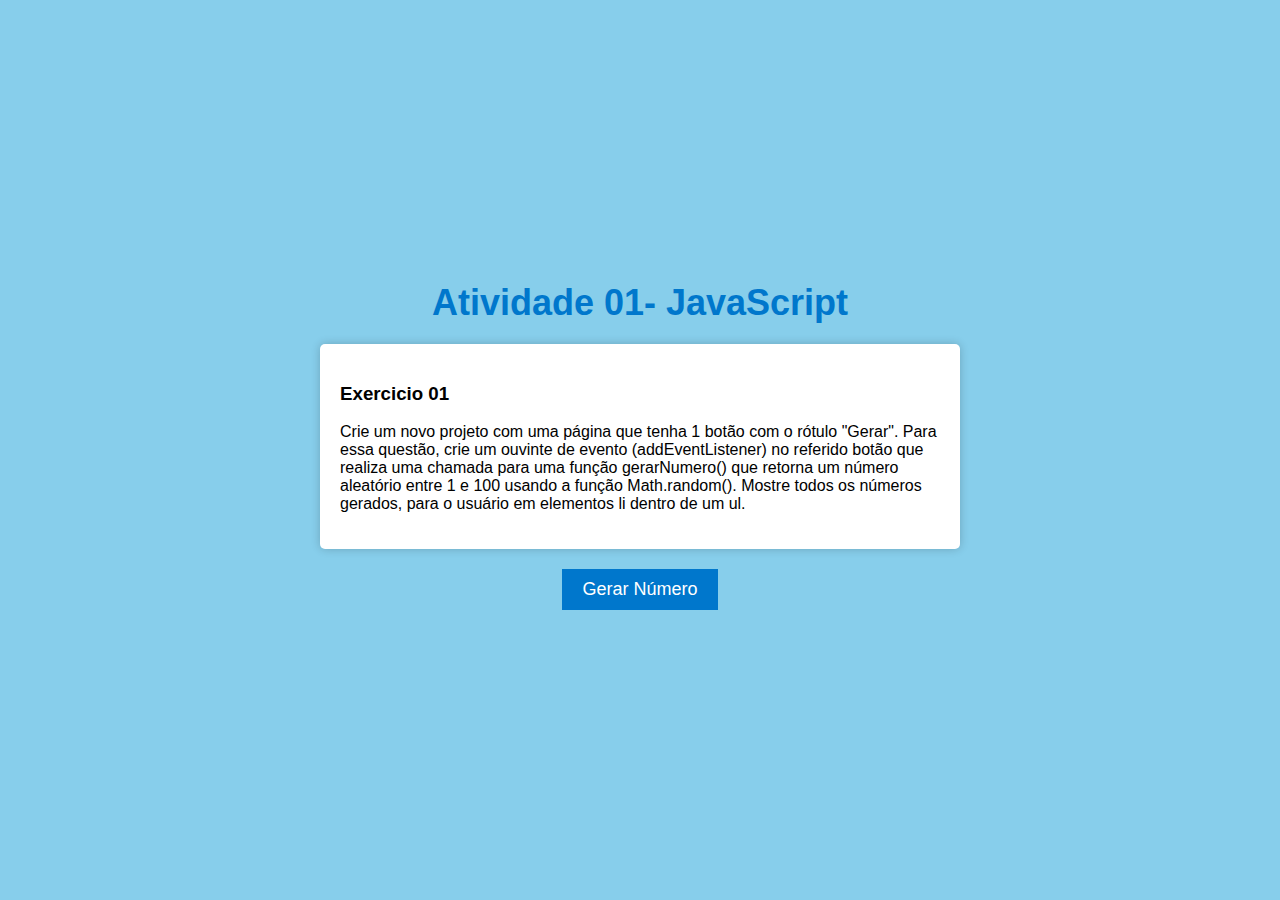
<file: Ativiade 01/index.html>
<!DOCTYPE html>
<html lang="pt-br">
<head>
    <meta charset="UTF-8">
    <meta name="viewport" content="width=device-width, initial-scale=1.0">
    <title>Atividade 01</title>
    <link rel="stylesheet" href="style.css"/>

</head>
<body>
    <h1>Atividade 01- JavaScript</h1>
    <div id="Questao01">
        <h3>Exercicio 01</h3>
        <p>Crie um novo projeto com uma página que tenha 1 botão com o rótulo "Gerar". Para essa questão, crie um ouvinte de evento (addEventListener) no referido botão que realiza uma chamada para 
            uma função gerarNumero() que retorna um número aleatório
             entre 1 e 100 usando a função Math.random(). 
             Mostre todos os números gerados, para o usuário em elementos li
              dentro de um ul.
        </p>
    </div>
       <button id="botao">Gerar Número</button>
       <ul>

       </ul>
       <script src="index.js"></script>

</body>
</html>
</file>
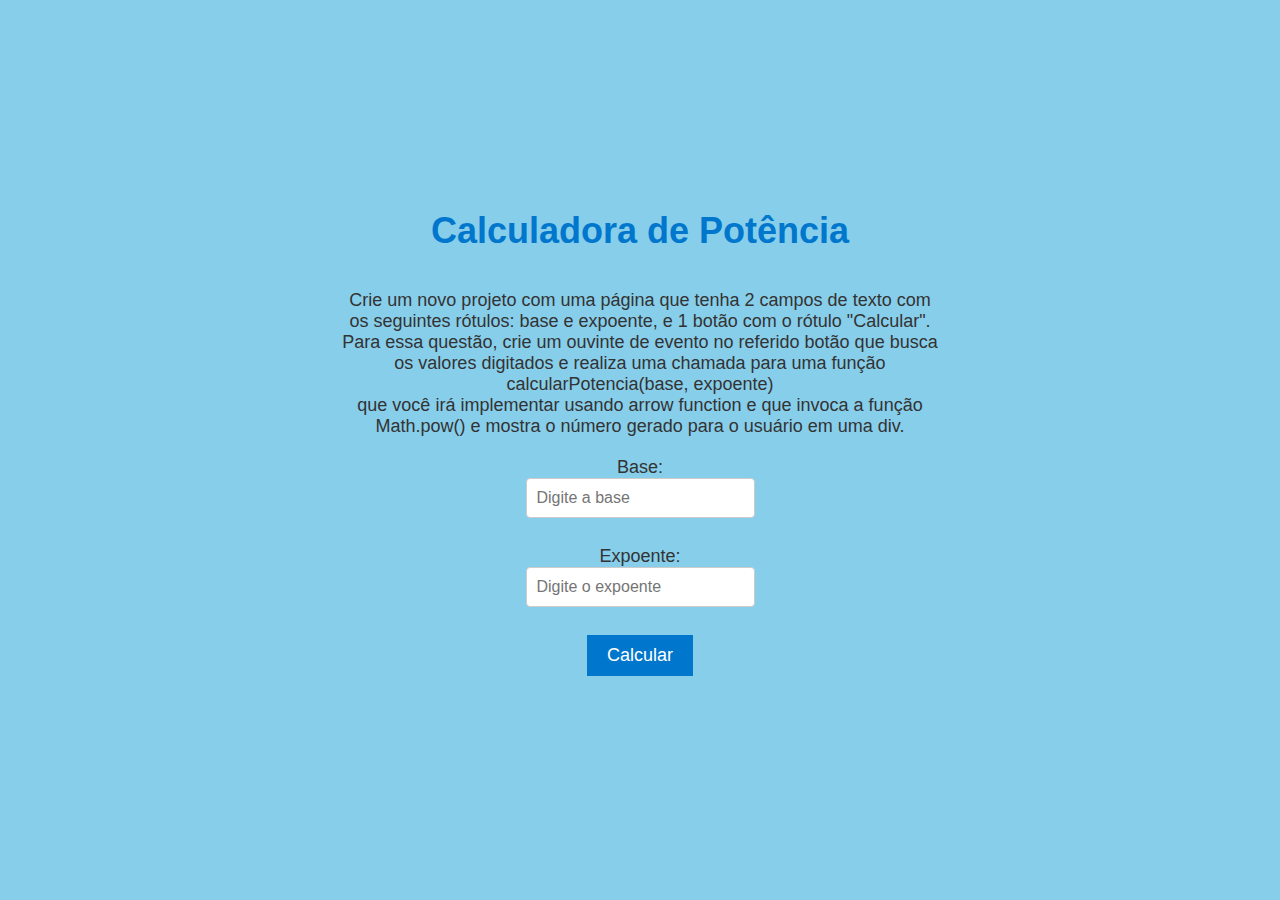
<file: Atividade 01-Calculadora/index.html>
<!DOCTYPE html>
<html lang="pt-br">
<head>
    <meta charset="UTF-8">
    <meta name="viewport" content="width=device-width, initial-scale=1.0">
    <title>Calculadora de Potência</title>
    <link rel="stylesheet" href="style.css">
</head>
<body>
    <h1>Calculadora de Potência</h1>
    <p>Crie um novo projeto com uma página que tenha 2 campos de texto com os seguintes rótulos: base e expoente, e 1 botão com o rótulo "Calcular". <br>  Para essa questão, crie um ouvinte de evento no referido botão que busca os valores digitados e realiza uma chamada para uma função calcularPotencia(base, expoente) <br> que você irá implementar usando arrow function e que invoca a função Math.pow() e mostra o número gerado para o usuário em uma div.</p>
    <label for="base">Base:</label>
    <input type="number" id="base" placeholder="Digite a base">
    <br>
    <label for="expoente">Expoente:</label>
    <input type="number" id="expoente" placeholder="Digite o expoente">
    <br>
    <button id="calcularBtn">Calcular</button>
    <br>
    <div id="resultado"></div>

    <script src="index.js"></script>
        
</body>
</html>
</file>
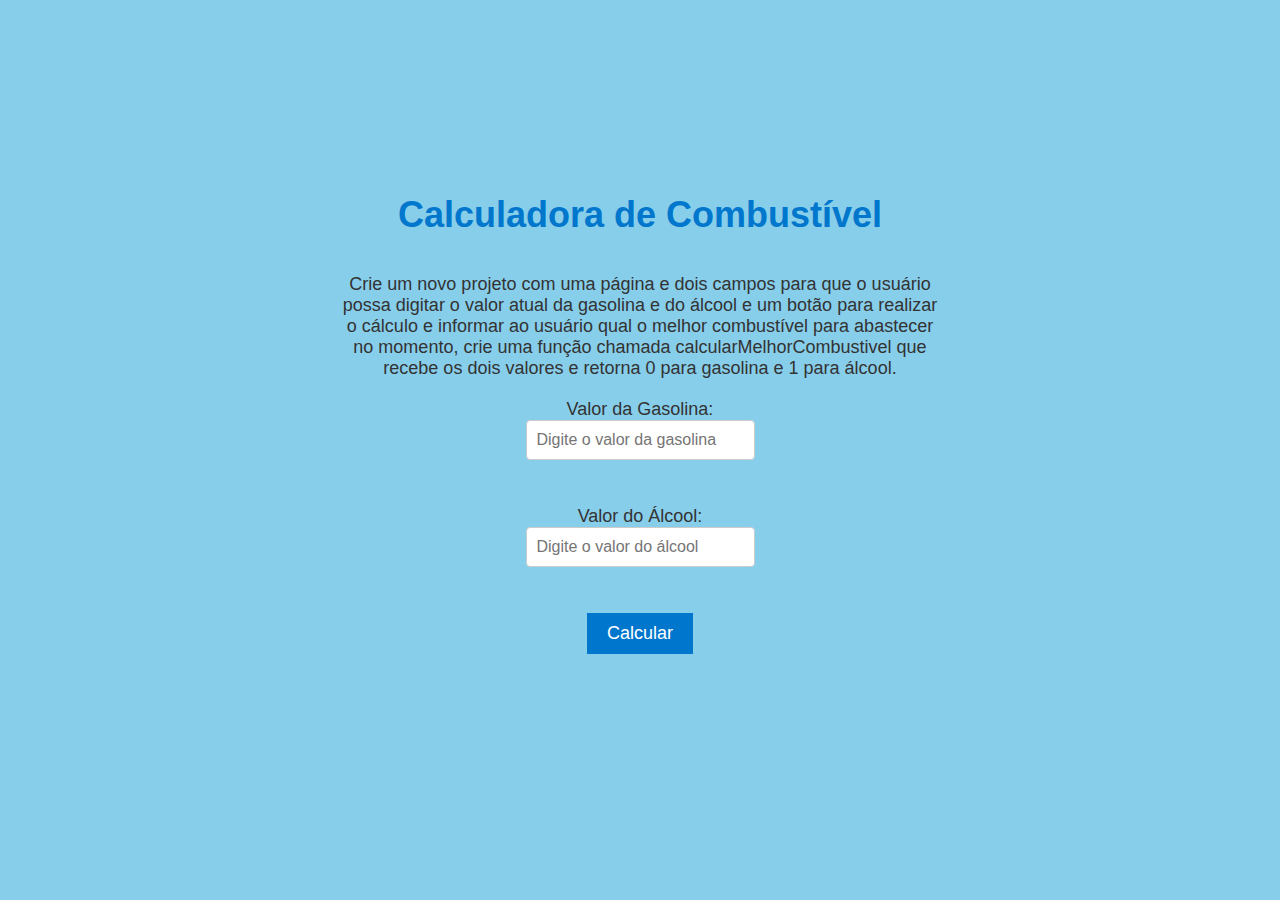
<file: Atividade 03- Gasolina/index.html>
<!DOCTYPE html>
<html>
<head>
    <title>Calculadora de Combustível</title>
    <link rel="stylesheet" href="style.css">
</head>
<body>
    <h1>Calculadora de Combustível</h1>
    <p>Crie um novo projeto com uma página e dois campos para que o usuário possa digitar o valor atual da gasolina e do álcool e um botão para realizar o cálculo e informar ao usuário qual o melhor combustível para abastecer no momento, crie uma função chamada calcularMelhorCombustivel que recebe os dois valores e retorna 0 para gasolina e 1 para álcool.
    </p>
    
    <label for="gasolina">Valor da Gasolina:</label>
    <input type="number" id="gasolina" placeholder="Digite o valor da gasolina"><br><br>
    
    <label for="alcool">Valor do Álcool:</label>
    <input type="number" id="alcool" placeholder="Digite o valor do álcool"><br><br>
    
    <button onclick="calcularMelhorCombustivel()">Calcular</button><br><br>
    
    <p id="resultado"></p>

    <script src="index.js">     
    </script>
</body>
</html>
</file>
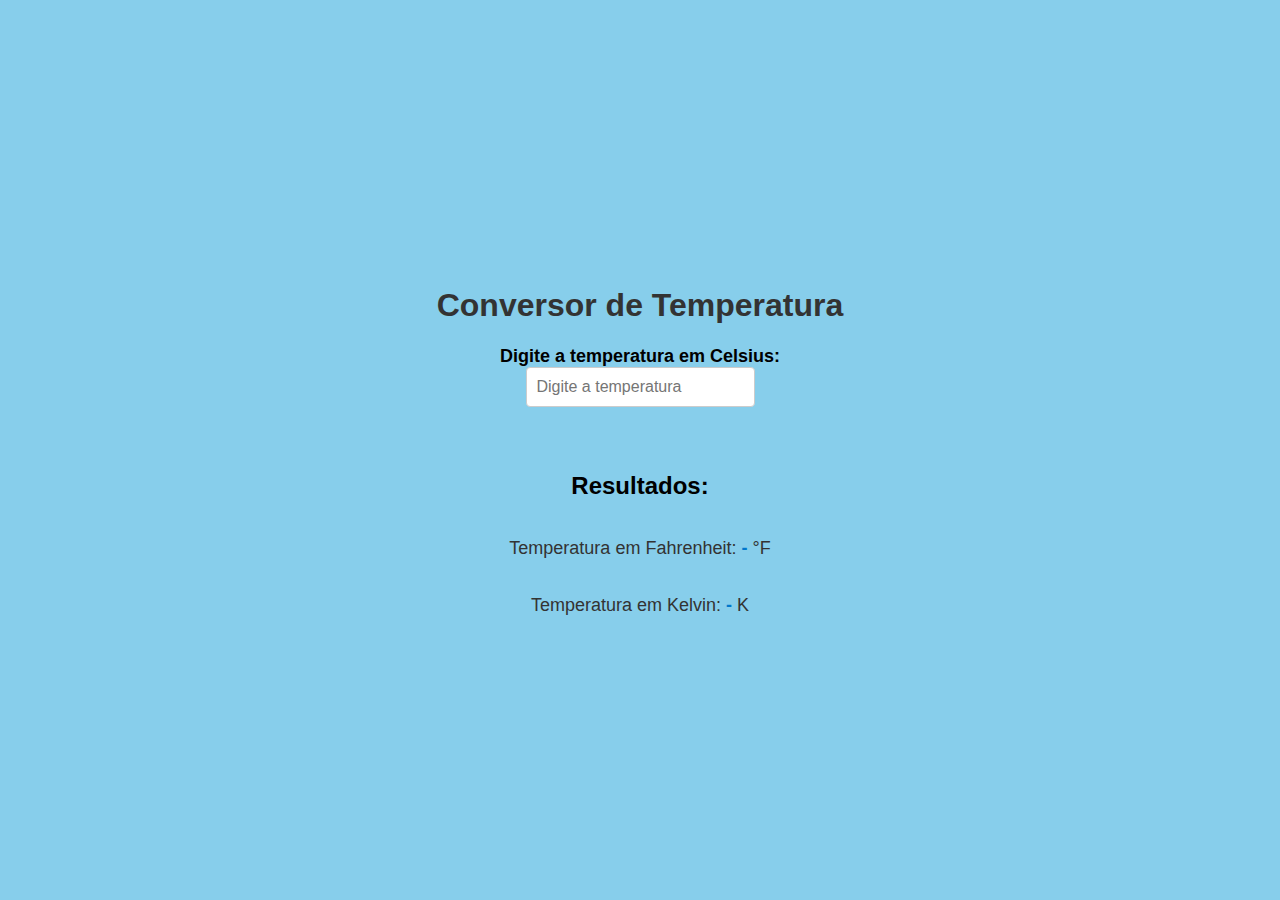
<file: Atividade 04- Temperatura/index.html>
<!DOCTYPE html>
<html lang="pt-br">
<head>
    <meta charset="UTF-8">
    <meta name="viewport" content="width=device-width, initial-scale=1.0">
    <title>Conversor de Temperatura</title>
    <link rel="stylesheet" href="style.css">
</head>
<body>
    <h1>Conversor de Temperatura</h1>
    <label for="celsius">Digite a temperatura em Celsius:</label>
    <input type="text" id="celsius" placeholder="Digite a temperatura">
    <p id="error-message"></p>
    <h2>Resultados:</h2>
    <p>Temperatura em Fahrenheit: <span id="temp-fahrenheit">-</span> °F</p>
    <p>Temperatura em Kelvin: <span id="temp-kelvin">-</span> K</p>

    <script src="index.js">
       
    </script>
</body>
</html>
</file>
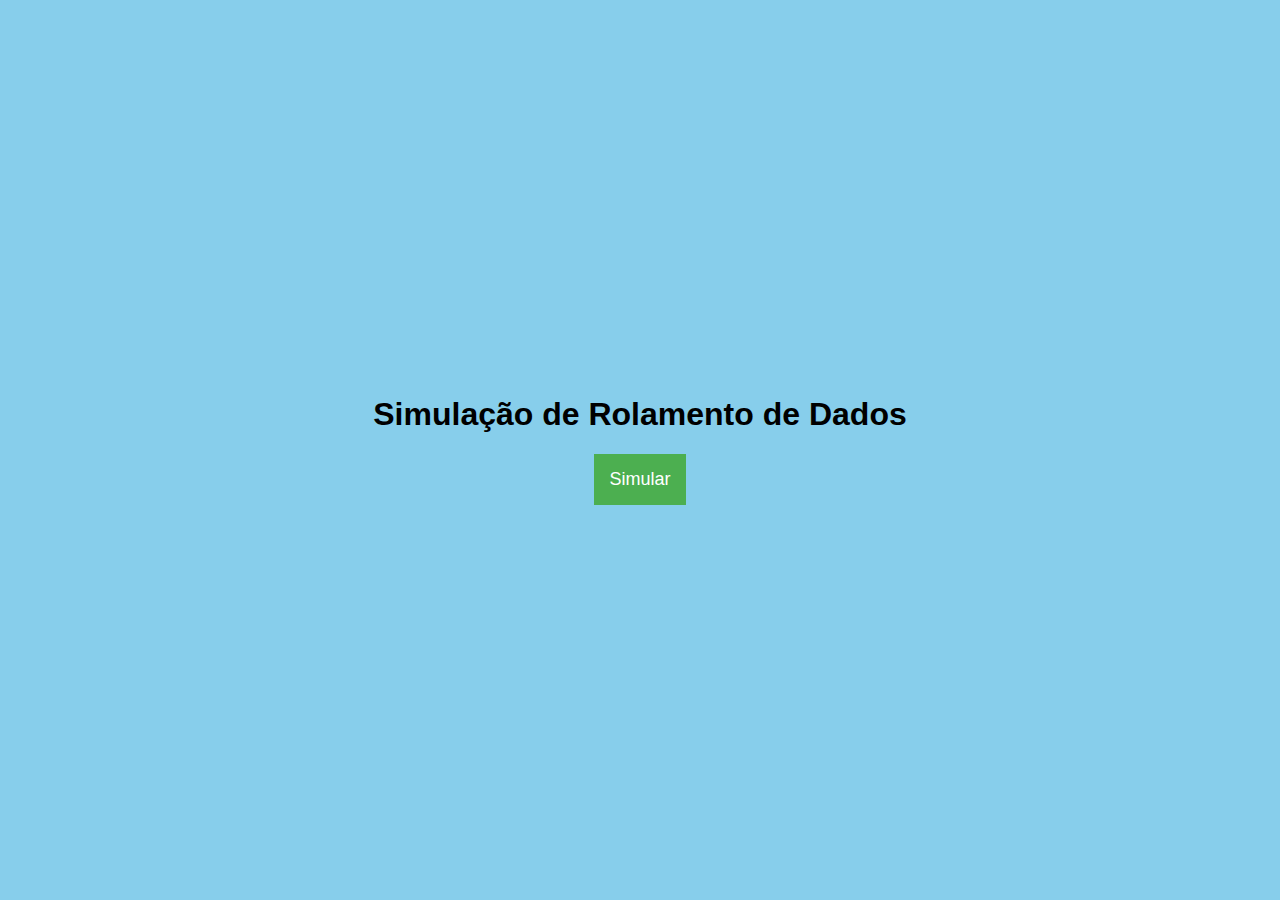
<file: Atividade 05- Simular/index.html>
<!DOCTYPE html>
<html lang="en">
<head>
    <meta charset="UTF-8">
    <meta name="viewport" content="width=device-width, initial-scale=1.0">
    <title>Simulação de Rolamento de Dados</title>
     <link rel="stylesheet" href="style.css">
</head>
<body>
    <h1>Simulação de Rolamento de Dados</h1>
    <button id="simularButton">Simular</button>
    <div id="result"></div>

    <script src="index.js"> 
    
    </script>
</body>
</html>
</file>
<file: Ativiade 01/style.css>
@charset "UTF-8";

body {
    font-family: Arial, sans-serif;
    background-color: skyblue; 
    margin: 0;
    padding: 0;
    display: flex;
    flex-direction: column;
    align-items: center;
    justify-content: center;
    height: 100vh;
}


h1 {
    color: #0077cc;
    font-size: 36px;
    margin-bottom: 20px;
}

#Questao01 {
    background-color: #fff;
    padding: 20px;
    border-radius: 5px;
    box-shadow: 0px 0px 10px rgba(0, 0, 0, 0.2);
    text-align: left;
    margin-bottom: 20px;
    max-width: 600px;
}


#botao {
    padding: 10px 20px;
    font-size: 18px;
    background-color: #0077cc;
    color: #fff;
    border: none;
    cursor: pointer;
    transition: background-color 0.3s;
}

#botao:hover {
    background-color: #005299;
}


ul {
    list-style-type: none;
    padding: 0;
}

ul li {
    font-size: 18px;
    margin-bottom: 5px;
    color: #333;
}


.shadow {
    box-shadow: 0px 0px 10px rgba(0, 0, 0, 0.2);
}
</file>
<file: Atividade 01-Calculadora/style.css>
@charset "UFT-8";


body {
    font-family: Arial, sans-serif;
    background-color: skyblue; /* Adicione a cor de fundo aqui */
    margin: 0;
    padding: 0;
    display: flex;
    flex-direction: column;
    align-items: center;
    justify-content: center;
    height: 100vh;
}


h1 {
    color: #0077cc;
    font-size: 36px;
    margin-bottom: 20px;
}


p {
    font-size: 18px;
    color: #333;
    max-width: 600px;
    text-align: center;
    margin-bottom: 20px;
}


label {
    font-size: 18px;
    color: #333;
}

input[type="number"] {
    padding: 10px;
    font-size: 16px;
    border: 1px solid #ccc;
    border-radius: 4px;
    margin-bottom: 10px;
}

#calcularBtn {
    padding: 10px 20px;
    font-size: 18px;
    background-color: #0077cc;
    color: #fff;
    border: none;
    cursor: pointer;
    transition: background-color 0.3s;
}

#calcularBtn:hover {
    background-color: #005299;
}

#resultado {
    font-size: 24px;
    color: darkgreen;
    margin-top: 20px;
}
</file>
<file: Atividade 03- Gasolina/style.css>
@charset "UTF-8";


body {
    font-family: Arial, sans-serif;
    background-color: skyblue; /* Adicione a cor de fundo aqui */
    margin: 0;
    padding: 0;
    display: flex;
    flex-direction: column;
    align-items: center;
    justify-content: center;
    height: 100vh;
}

h1 {
    color: #0077cc;
    font-size: 36px;
    margin-bottom: 20px;
}


p {
    font-size: 18px;
    color: #333;
    max-width: 600px;
    text-align: center;
    margin-bottom: 20px;
}


label {
    font-size: 18px;
    color: #333;
}


input[type="number"] {
    padding: 10px;
    font-size: 16px;
    border: 1px solid #ccc;
    border-radius: 4px;
    margin-bottom: 10px;
}


button {
    padding: 10px 20px;
    font-size: 18px;
    background-color: #0077cc;
    color: #fff;
    border: none;
    cursor: pointer;
    transition: background-color 0.3s;
}

button:hover {
    background-color: #005299;
}


#resultado {
    font-size: 24px;
    color: #333;
    margin-top: 20px;
}
</file>
<file: Atividade 04- Temperatura/style.css>
@charset "UTF-8";

body {
    font-family: Arial, sans-serif;
    background-color: skyblue; 
    margin: 0;
    padding: 0;
    display: flex;
    flex-direction: column;
    align-items: center;
    justify-content: center;
    height: 100vh;
}

h1 {
    color: #333;
}

label {
    font-weight: bold;
    font-size: 18px;
}

input[type="text"] {
    padding: 10px;
    font-size: 16px;
    border: 1px solid #ccc;
    border-radius: 4px;
    margin-bottom: 10px;
}

p {
    font-size: 18px;
    color: #333;
}

span {
    font-weight: bold;
    color: #0077cc;
}

#error-message {
    color: red;
}
</file>
<file: Atividade 05- Simular/style.css>
@charset "UTF-8";

body {
    font-family: Arial, sans-serif;
    background-color: skyblue; /* Adicione a cor de fundo aqui */
    margin: 0;
    padding: 0;
    display: flex;
    flex-direction: column;
    align-items: center;
    justify-content: center;
    height: 100vh;
}

    button {
    
        padding: 15px; 
        font-size: 18px;
        background-color: #4CAF50;
        color: #fff;
        border: none;
        cursor: pointer;
        transition: background-color 0.3s;
    }

    button:hover {
        background-color: #45a049; 
    }
#result {
    font-size: 24px;
    margin-top: 20px;
}
</file>
